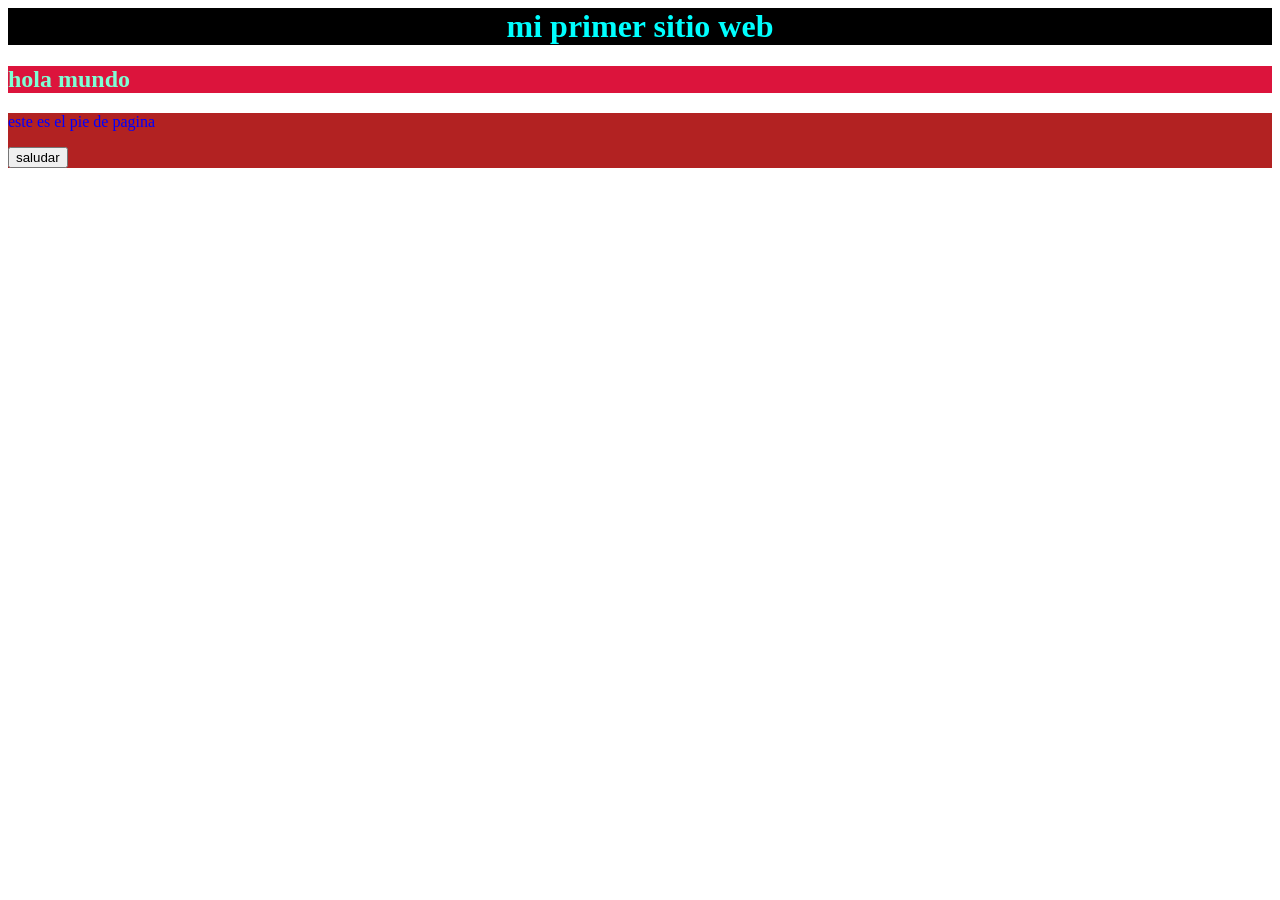
<file: 01_hola_mundo/index.html>
<html>
    <head>
        <title>mi primer sitio</title>
        <link rel="stylesheet" href="static/css/style.css">
        
    </head>
    <body>
        <header>
            <h1>mi primer sitio web</h1>
        </header>
        <main>
            <h2>hola mundo</h2>
        </main>
        <footer>
            <p>este es el pie de pagina</p>
            <button onclick="saludar()">saludar</button>
        </footer>
        <script src="static/js/script.js"></script>
    </body>
</html>
</file>
<file: 01_hola_mundo/static/css/style.css>
/*esto e un comentario*/

header {text-align: center;
    background-color: black;}
    header:hover{background-color:coral;}
main{background-color: crimson;}
main:hover{background-color:blueviolet;}
footer{background-color: firebrick;}
footer:hover{background-color: burlywood;}
h1 {color:aqua}
h2{color:aquamarine}
p{color:blue}
</file>
